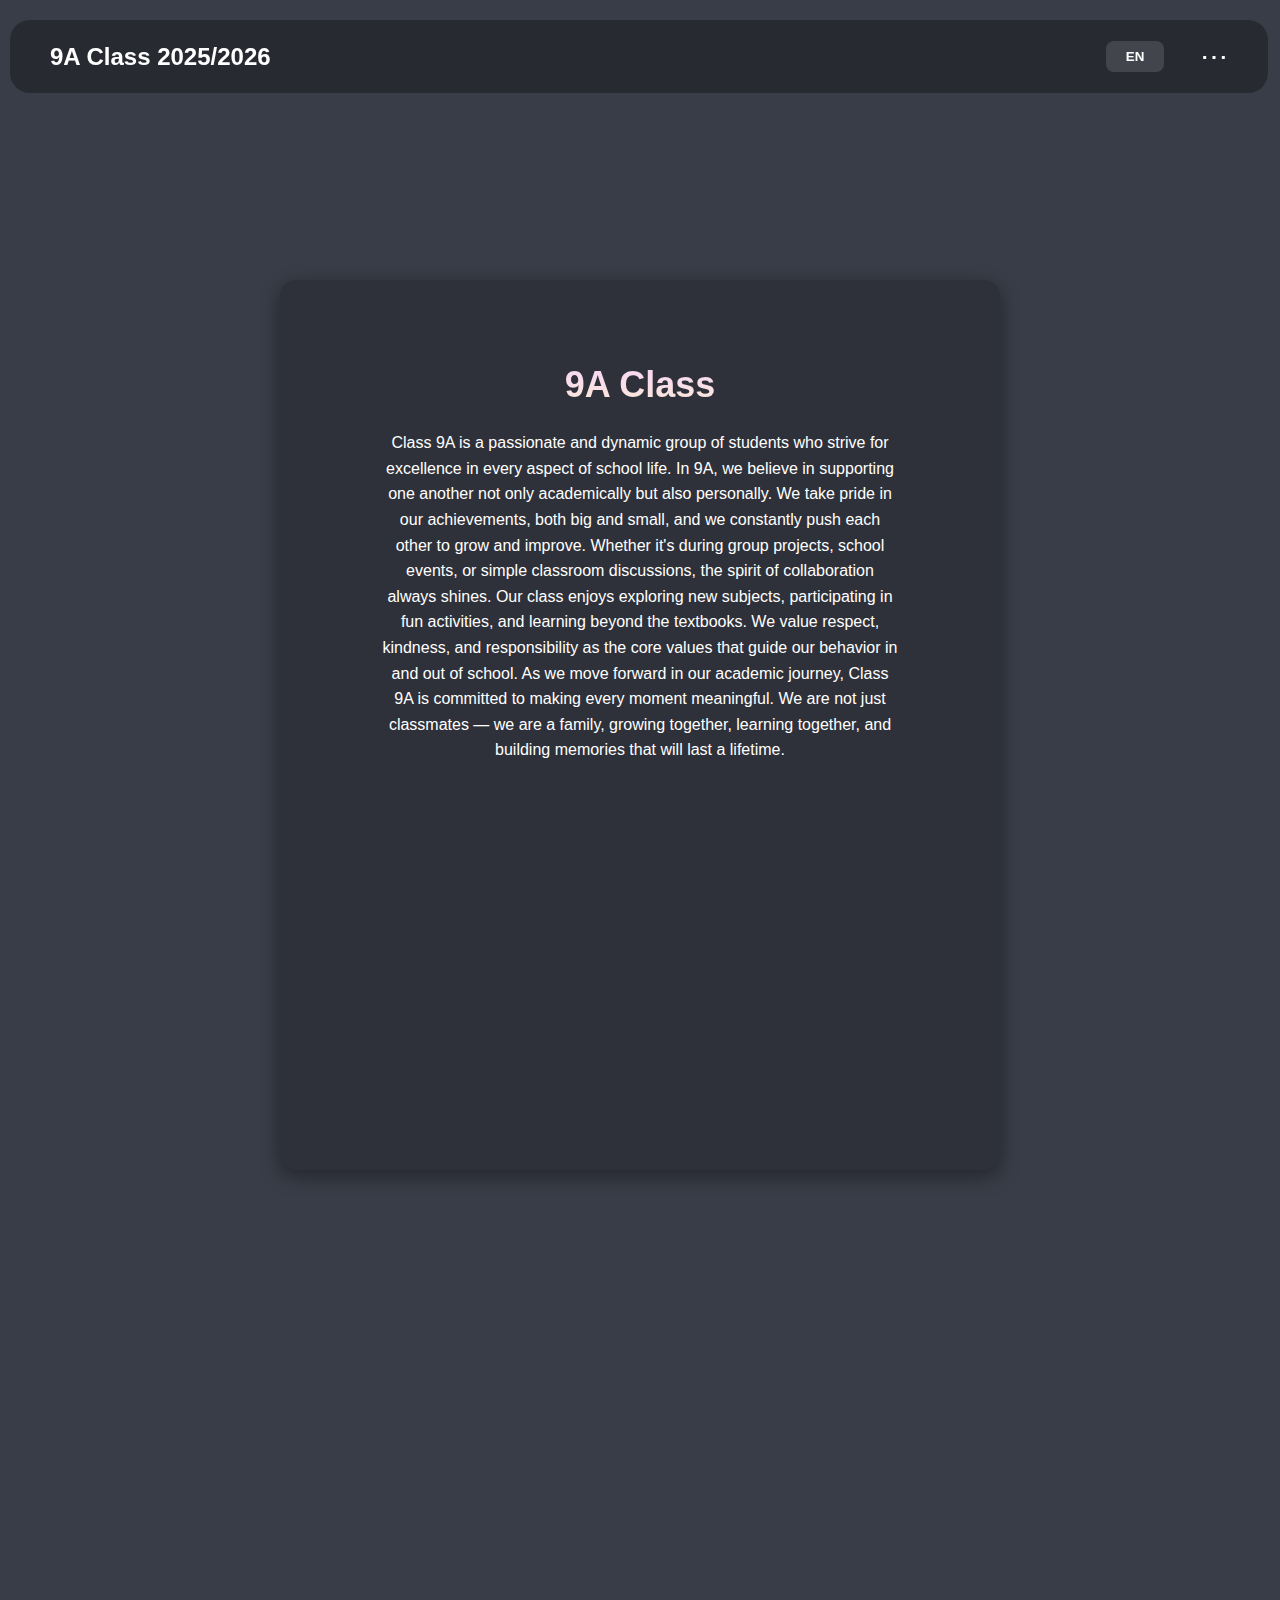
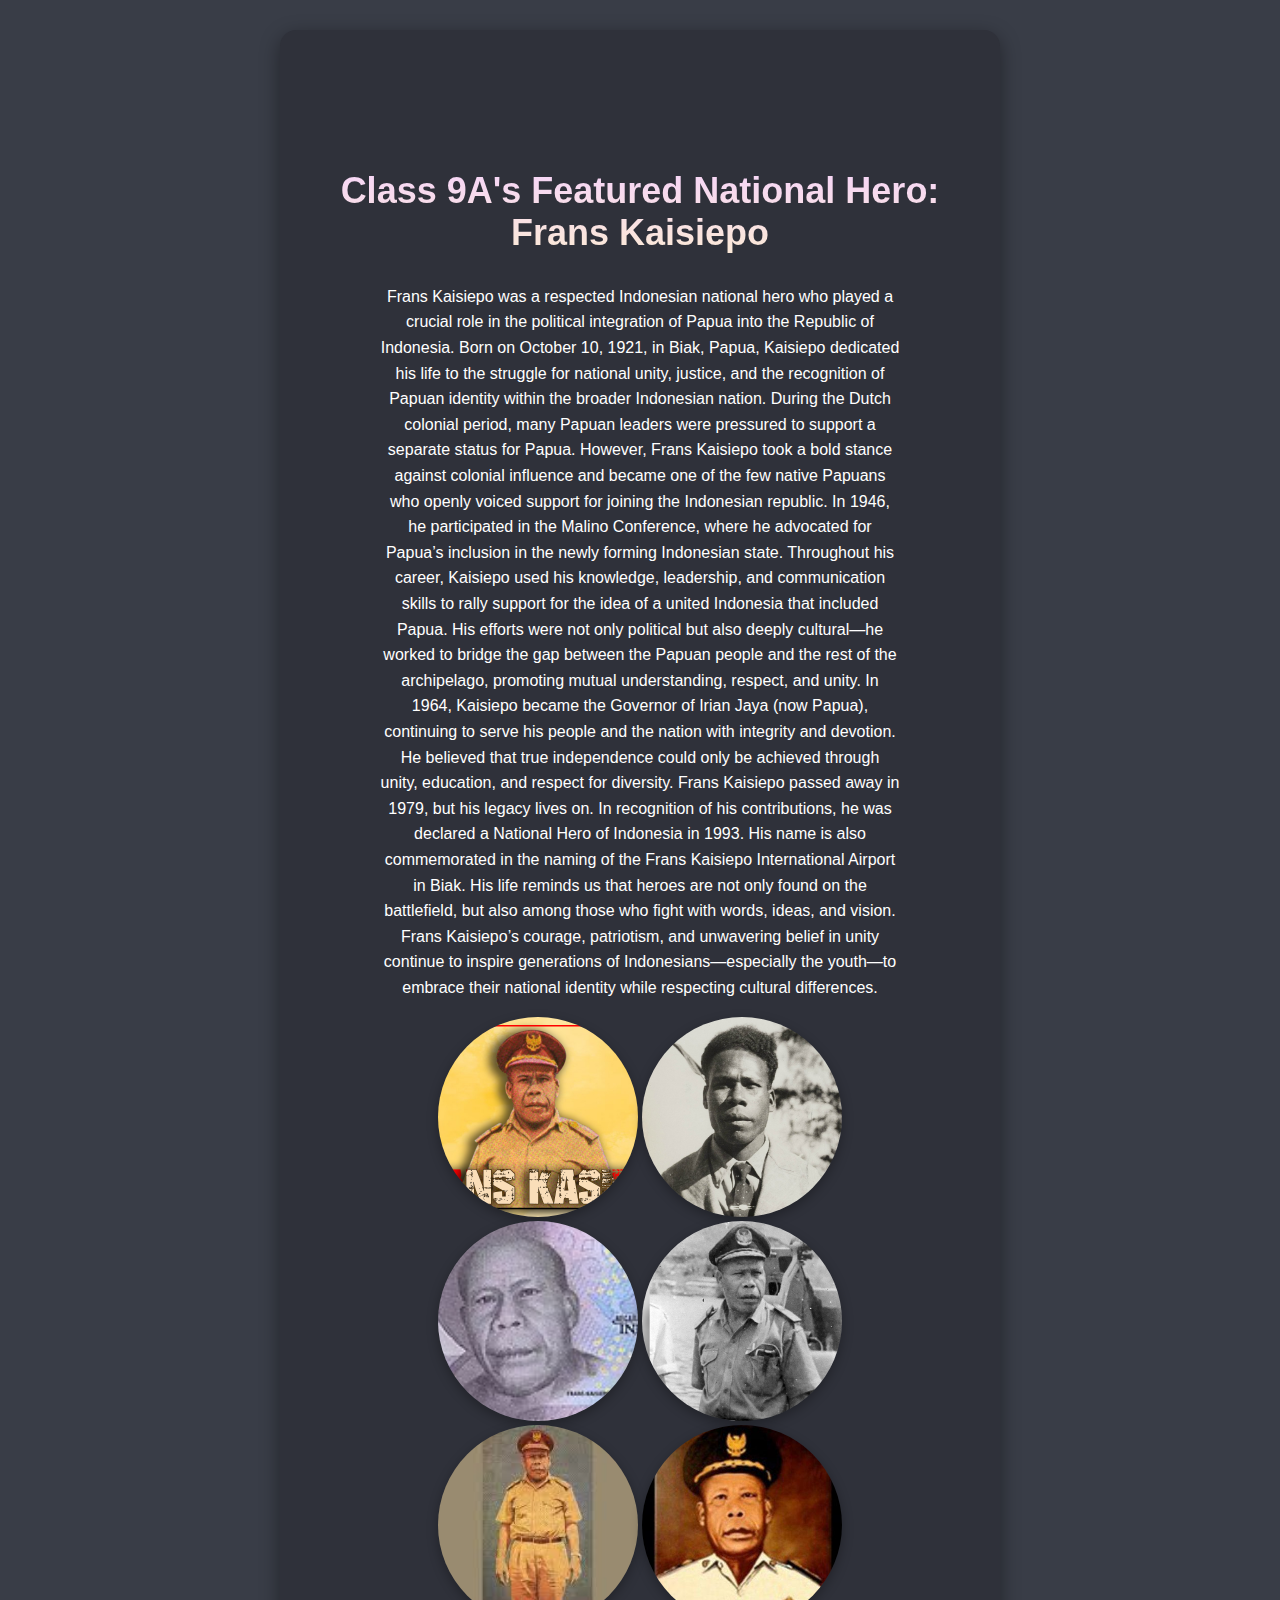
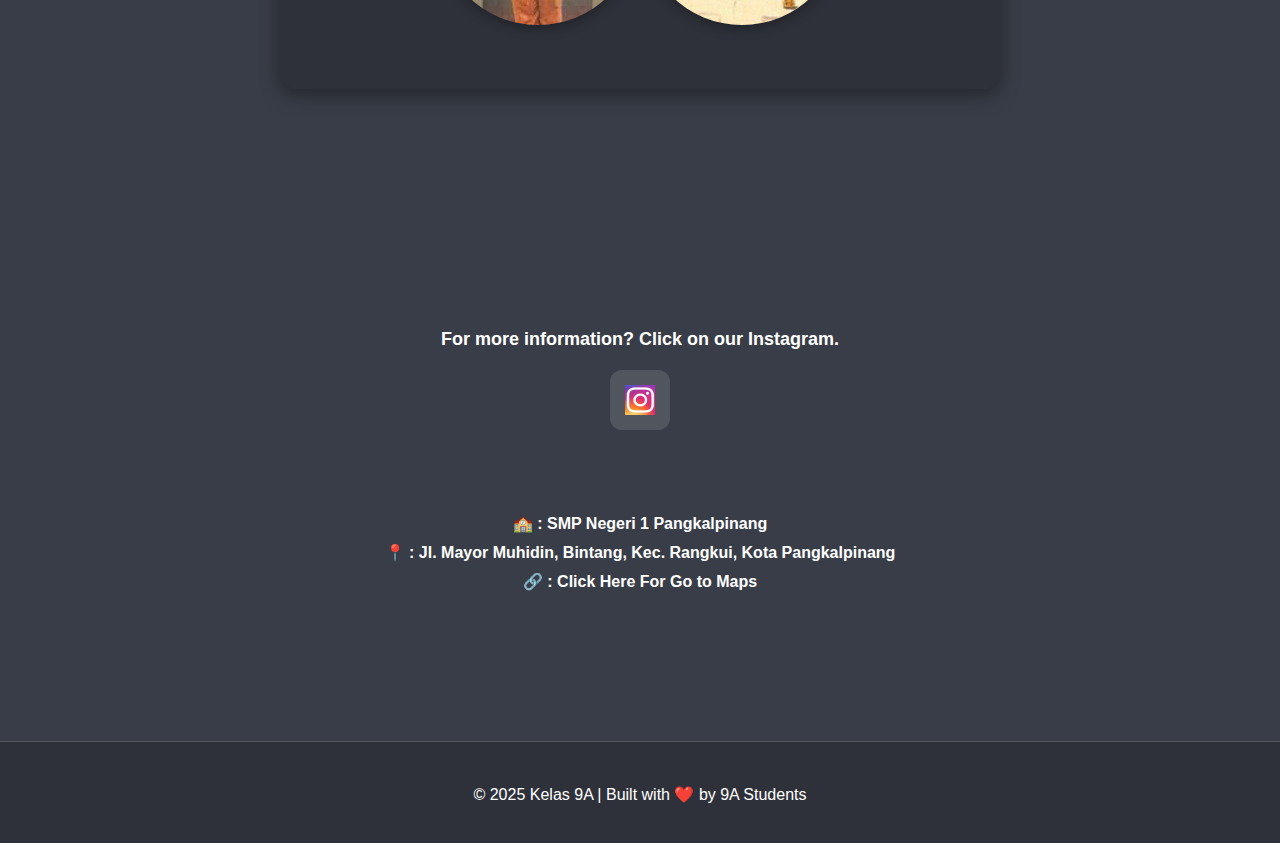
<file: index.html>
<!DOCTYPE html>
<html lang="en">
<head>
  <meta charset="UTF-8" />
  <meta name="viewport" content="width=device-width, initial-scale=1.0" />
  <title>Welcome To 9A Class</title>
  <link rel="stylesheet" href="style.css" />
</head>
<body>

  <nav class="navbar">
    <div class="logo">9A Class 2025/2026</div>
    
   <button id="toggle-btn">EN</button>

    <div class="hamburger" onclick="toggleMenu()">⋯</div>

    <ul class="menu" id="menu">
      <li><a href="#" class="nav-link">Home</a></li>
      <li><a href="student.html" class="nav-link">Student Name</a></li>
      <li><a href="gallery.html" class="nav-link">Gallery</a></li>
      <li><a href="structure.html" class="nav-link">Class Structure</a></li>
    </ul>
  </nav>

<main class="hero-section">
  <div class="card">

    <div id="content-en" class="lang-content">
    <h1>9A Class</h1>
    <p>
      Class 9A is a passionate and dynamic group of students who strive for excellence in every aspect of school life.
      In 9A, we believe in supporting one another not only academically but also personally. We take pride in our
      achievements, both big and small, and we constantly push each other to grow and improve. Whether it's during
      group projects, school events, or simple classroom discussions, the spirit of collaboration always shines.
      Our class enjoys exploring new subjects, participating in fun activities, and learning beyond the textbooks.
      We value respect, kindness, and responsibility as the core values that guide our behavior in and out of school.
      As we move forward in our academic journey, Class 9A is committed to making every moment meaningful.
      We are not just classmates — we are a family, growing together, learning together, and building memories that
      will last a lifetime.
    </p>
  </div>

 <div id="content-id" class="lang-content" style="display: none;">
      <h1>Kelas 9A</h1>
      <p>
        Kelas 9A adalah kelompok siswa yang penuh semangat dan dinamis yang berusaha mencapai keunggulan dalam semua aspek kehidupan sekolah.
        Di 9A, kami saling mendukung tidak hanya secara akademis tetapi juga secara pribadi. Kami bangga atas pencapaian kami, baik besar maupun kecil, dan terus mendorong satu sama lain untuk tumbuh dan berkembang.
        Baik saat proyek kelompok, acara sekolah, atau diskusi kelas sederhana, semangat kerja sama selalu bersinar.
        Kelas kami senang mengeksplorasi mata pelajaran baru, berpartisipasi dalam kegiatan seru, dan belajar di luar buku teks.
        Kami menghargai rasa hormat, kebaikan, dan tanggung jawab sebagai nilai inti yang membimbing perilaku kami di dalam dan di luar sekolah.
        Saat kami melanjutkan perjalanan akademik, Kelas 9A berkomitmen untuk membuat setiap momen bermakna.
        Kami bukan hanya teman sekelas — kami adalah keluarga, tumbuh bersama, belajar bersama, dan membangun kenangan yang akan bertahan seumur hidup.
      </p>
    </div>
  </main>

<main class="hero-section">
  <div class="card">

    <div id="content-en2" class="lang-content">
    <h2>Class 9A's Featured National Hero: Frans Kaisiepo</h2>
    <p>Frans Kaisiepo was a respected Indonesian national hero who played a crucial role in the political integration of Papua into the Republic of Indonesia. Born on October 10, 1921, in Biak, Papua, Kaisiepo dedicated his life to the struggle for national unity, justice, and the recognition of Papuan identity within the broader Indonesian nation.
     During the Dutch colonial period, many Papuan leaders were pressured to support a separate status for Papua. However, Frans Kaisiepo took a bold stance against colonial influence and became one of the few native Papuans who openly voiced support for joining the Indonesian republic. In 1946, he participated in the Malino Conference, where he advocated for Papua’s inclusion in the newly forming Indonesian state.
     Throughout his career, Kaisiepo used his knowledge, leadership, and communication skills to rally support for the idea of a united Indonesia that included Papua. His efforts were not only political but also deeply cultural—he worked to bridge the gap between the Papuan people and the rest of the archipelago, promoting mutual understanding, respect, and unity.
     In 1964, Kaisiepo became the Governor of Irian Jaya (now Papua), continuing to serve his people and the nation with integrity and devotion. He believed that true independence could only be achieved through unity, education, and respect for diversity.
     Frans Kaisiepo passed away in 1979, but his legacy lives on. In recognition of his contributions, he was declared a National Hero of Indonesia in 1993. His name is also commemorated in the naming of the Frans Kaisiepo International Airport in Biak.
     His life reminds us that heroes are not only found on the battlefield, but also among those who fight with words, ideas, and vision. Frans Kaisiepo’s courage, patriotism, and unwavering belief in unity continue to inspire generations of Indonesians—especially the youth—to embrace their national identity while respecting cultural differences.  
    </p>
   </div>

 <div id="content-id2" class="lang-content" style="display: none;">
      <h2>Pahlawan Nasional Unggulan Kelas 9A: Frans Kaisiepo</h2>
      <p>Frans Kaisiepo adalah seorang pahlawan nasional Indonesia yang dihormati dan memainkan peran penting dalam integrasi politik Papua ke dalam Republik Indonesia. Ia lahir pada tanggal 10 Oktober 1921 di Biak, Papua, dan mendedikasikan hidupnya untuk perjuangan demi persatuan nasional, keadilan, serta pengakuan identitas Papua dalam bangsa Indonesia yang lebih luas.
      Pada masa penjajahan Belanda, banyak pemimpin Papua yang ditekan untuk mendukung status terpisah bagi Papua. Namun, Frans Kaisiepo mengambil sikap tegas menentang pengaruh kolonial dan menjadi salah satu dari sedikit orang asli Papua yang secara terbuka menyuarakan dukungan untuk bergabung dengan Republik Indonesia. Pada tahun 1946, ia ikut serta dalam Konferensi Malino, di mana ia memperjuangkan agar Papua dimasukkan ke dalam negara Indonesia yang sedang dibentuk.
       Sepanjang kariernya, Kaisiepo menggunakan pengetahuan, kepemimpinan, dan keterampilan komunikasinya untuk menggalang dukungan terhadap gagasan Indonesia yang bersatu, termasuk Papua. Upayanya tidak hanya bersifat politik, tetapi juga sangat kultural—ia bekerja untuk menjembatani kesenjangan antara masyarakat Papua dan wilayah nusantara lainnya, mempromosikan saling pengertian, rasa hormat, dan persatuan.
       Pada tahun 1964, Kaisiepo menjadi Gubernur Irian Jaya (sekarang Papua), dan terus mengabdi kepada rakyat dan bangsa dengan integritas dan pengabdian. Ia percaya bahwa kemerdekaan sejati hanya dapat dicapai melalui persatuan, pendidikan, dan penghargaan terhadap keberagaman.
       Frans Kaisiepo wafat pada tahun 1979, tetapi warisannya tetap hidup. Sebagai pengakuan atas jasanya, ia dinyatakan sebagai Pahlawan Nasional Indonesia pada tahun 1993. Namanya juga diabadikan pada Bandara Internasional Frans Kaisiepo di Biak.
       Kehidupannya mengingatkan kita bahwa pahlawan tidak hanya ditemukan di medan perang, tetapi juga di antara mereka yang berjuang melalui kata-kata, ide, dan visi. Keberanian, patriotisme, dan keyakinan Frans Kaisiepo yang tak tergoyahkan terhadap persatuan terus menginspirasi generasi muda Indonesia untuk mencintai identitas nasional mereka sambil tetap menghargai perbedaan budaya.
     </p>
   </div>

  <img src="icon/franskaisiepo.jpg" class="img-fluid"alt="">
  <img src="icon/franskaisiepo2.jpg" class="img-fluid2"alt="">
  <img src="icon/franskaisiepo3.jpg" class="img-fluid3"alt="">
  <img src="icon/franskaisiepo4.jpg" class="img-fluid4"alt="">
  <img src="icon/franskaisiepo5.jpg" class="img-fluid5"alt="">
  <img src="icon/franskaisiepo6.jpg" class="img-fluid6"alt="">
</main>

<div class="moreinfo-section lang-content" id="content-en3">
  <div class="moreinfo">
    <strong>For more information? Click on our Instagram.</strong>
  </div>
  <div class="ig-box">
    <a href="https://www.instagram.com/adorable_ixa?igsh=YWl3c3VqcmRocGg2&utm_source=qr" target="_blank">
      <img src="icon/ig5.jpg" alt="Instagram">
    </a>
  </div>
</div>

<div class="moreinfo-section lang-content" id="content-id3" style="display: none;">
  <div class="moreinfo">
    <strong>Untuk info dan informasi lebih lanjut? Klik Instagram kami.</strong>
  </div>
  <div class="ig-box">
    <a href="https://www.instagram.com/adorable_ixa?igsh=YWl3c3VqcmRocGg2&utm_source=qr" target="_blank">
      <img src="icon/ig5.jpg" alt="Instagram">
    </a>
  </div>
</div>

<div class="location-container">
  <div class="location">
    <strong>🏫 : SMP Negeri 1 Pangkalpinang</strong>
  </div>

  <div class="locate">
    <strong>📍 : Jl. Mayor Muhidin, Bintang, Kec. Rangkui, Kota Pangkalpinang</strong>
  </div>

  <div class="linkss">
    <a href="https://www.google.com/maps/place/SMP+Negeri+1+Pangkalpinang/..." class="link-smp" target="_blank">
      <strong>🔗 : Click Here For Go to Maps</strong>
    </a>
  </div>
</div>

<footer class="footer">
  <p>&copy; 2025 Kelas 9A | Built with ❤️ by 9A Students</p>
</footer>

  <script src="script.js"></script>
</body>
</html>
</file>
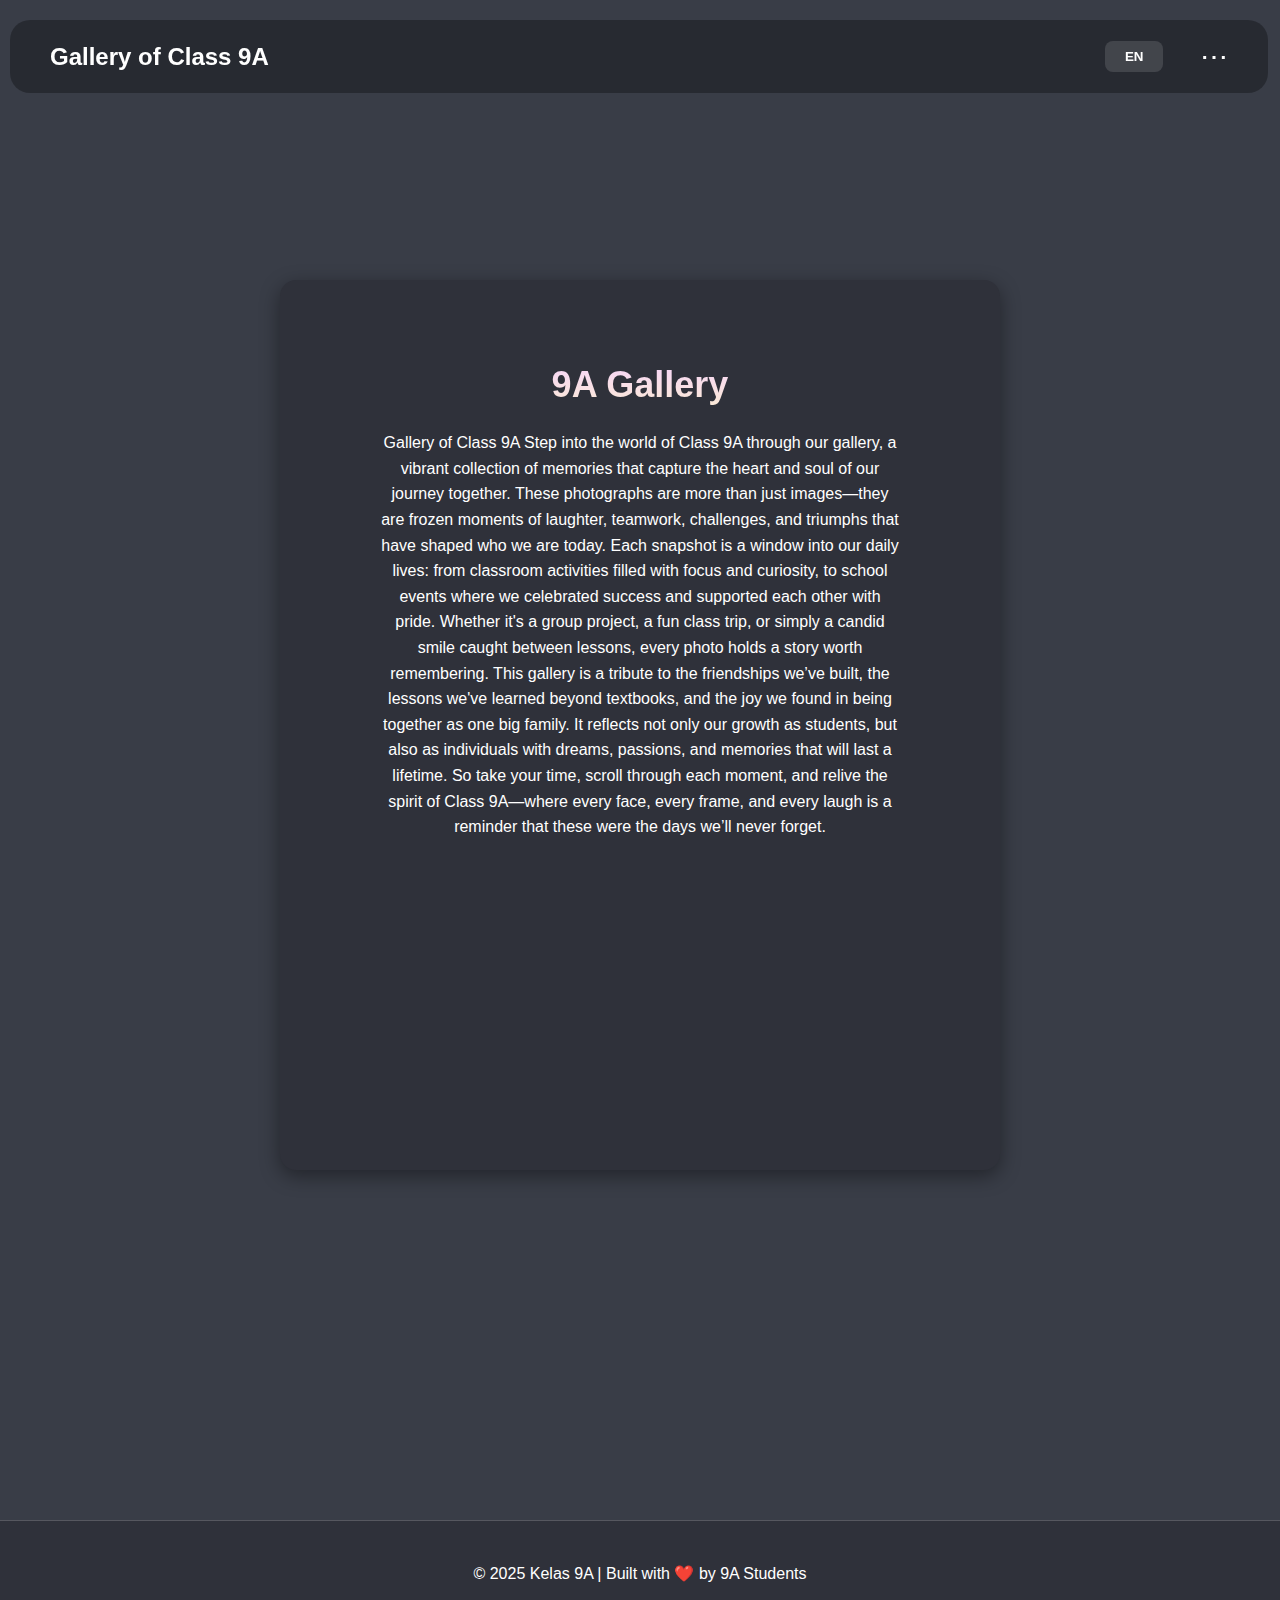
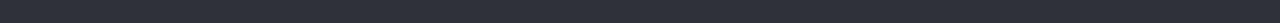
<file: gallery.html>
<!DOCTYPE html>
<html lang="en">
<head>
    <meta charset="UTF-8">
    <meta name="viewport" content="width=device-width, initial-scale=1.0">
    <title>Gallery Class 9A</title>
    <link rel="stylesheet" href="gallery.css" />
</head>
<body>

    <nav class="navbar">
    <div class="logo">Gallery of Class 9A</div>

    <button id="toggle-btn">EN</button>

    <div class="hamburger" onclick="toggleMenu()">⋯</div>

    <ul class="menu" id="menu">
      <li><a href="index.html" class="nav-link">Home</a></li>
      <li><a href="student.html" class="nav-link">Student Name</a></li>
      <li><a href="#" class="nav-link">Gallery</a></li>
      <li><a href="structure.html" class="nav-link">Class Structure</a></li>
    </ul>
  </nav>

<main class="hero-section">
  <div class="card">

    <div id="content-en" class="lang-content">
    <h1>9A Gallery</h1>
    <p>
     Gallery of Class 9A
     Step into the world of Class 9A through our gallery, a vibrant collection of memories that capture the heart and soul of our journey together. These photographs are more than just images—they are frozen moments of laughter, teamwork, challenges, and triumphs that have shaped who we are today.

     Each snapshot is a window into our daily lives: from classroom activities filled with focus and curiosity, to school events where we celebrated success and supported each other with pride. Whether it's a group project, a fun class trip, or simply a candid smile caught between lessons, every photo holds a story worth remembering.

     This gallery is a tribute to the friendships we’ve built, the lessons we've learned beyond textbooks, and the joy we found in being together as one big family. It reflects not only our growth as students, but also as individuals with dreams, passions, and memories that will last a lifetime.

     So take your time, scroll through each moment, and relive the spirit of Class 9A—where every face, every frame, and every laugh is a reminder that these were the days we’ll never forget.
    </p>
  </div>

 <div id="content-id" class="lang-content" style="display: none;">
      <h1>Galeri 9A</h1>
      <p>
        Masuki dunia Kelas 9A melalui galeri ini—sebuah kumpulan penuh warna dari kenangan yang menangkap hati dan jiwa perjalanan kami bersama. Foto-foto ini bukan hanya sekadar gambar, tetapi potongan waktu yang membekukan tawa, kerja sama, tantangan, dan kemenangan yang telah membentuk siapa kami hari ini.

       Setiap potret adalah jendela ke kehidupan sehari-hari kami: mulai dari aktivitas belajar yang penuh fokus dan rasa ingin tahu, hingga momen-momen di acara sekolah di mana kami merayakan keberhasilan dan saling mendukung dengan bangga. Baik itu proyek kelompok, perjalanan kelas yang menyenangkan, atau senyuman spontan di sela pelajaran—setiap foto menyimpan cerita yang layak dikenang.

       Galeri ini adalah penghormatan bagi persahabatan yang kami bangun, pelajaran hidup yang kami pelajari di luar buku pelajaran, dan kegembiraan yang kami temukan saat bersama sebagai satu keluarga besar. Ini mencerminkan pertumbuhan kami, bukan hanya sebagai pelajar, tetapi juga sebagai individu dengan mimpi, semangat, dan kenangan yang akan bertahan seumur hidup.

       Luangkan waktumu, telusuri setiap momen, dan hidupkan kembali semangat Kelas 9A—di mana setiap wajah, setiap bingkai, dan setiap tawa adalah pengingat bahwa inilah hari-hari yang takkan pernah kami lupakan.
      </p>
    </div>
  </main>

  <footer class="footer">
  <p>&copy; 2025 Kelas 9A | Built with ❤️ by 9A Students</p>
</footer>


  <script src="gallery.js"></script>
</body>
</html>
</file>
<file: style.css>
body {
  margin: 0;
  padding: 0;
  padding-top: 20px;
  background: #393D47;
  font-family: 'Poppins', sans-serif;
  color: white;
}

main {
  padding-top: 250px;
  padding-bottom: 200px;
  min-height: 100vh;
  display: flex;
  justify-content: center;
  animation: fadeIn 1.5s ease-in-out;
}

@keyframes fadeIn {
  from { opacity: 0; transform: translateY(20px); }
  to { opacity: 1; transform: translateY(0); }
}

.navbar {
  position: fixed;
  top: 20px;
  left: 10px;
  width: 92%;
  display: flex;
  justify-content: space-between;
  align-items: center;
  padding: 20px 40px;
  background: rgba(0, 0, 0, 0.3);
  border-radius: 20px;
  backdrop-filter: blur(15px);
  -webkit-backdrop-filter: blur(15px);
  color: white;
  box-shadow: none;
  z-index: 999;
  transition: none;
}

.logo {
  font-size: 24px;
  font-weight: 600;
}

#toggle-btn {
  margin-left: 800px;
  background: #ffffff20;
  border: none;
  color: white;
  font-weight: bold;
  padding: 8px 20px;
  border-radius: 8px;
  cursor: pointer;
}

.hamburger {
  font-size: 28px;
  cursor: pointer;
  user-select: none;
}

.menu {
  opacity: 0;
  max-height: 0;
  overflow: hidden;
  flex-direction: column;
  position: absolute;
  top: 70px;
  right: 40px;
  background-color: rgba(0, 0, 0, 0.9);
  padding: 0 20px;
  border-radius: 10px;
  list-style: none;
  box-shadow: 0 4px 12px rgba(0, 0, 0, 0.3);
  display: inline-block;
  transition: max-height 0.4s ease, opacity 0.4s ease, padding 0.4s ease;
  z-index: 1000;
}

.menu.show {
  opacity: 1;
  max-height: 200px;
  padding: 10px 20px;
}

.menu li {
  margin: 12px 0;
  transition: opacity 0.4s ease;
}

.menu a {
  text-decoration: none;
  color: white;
  font-weight: 500;
  font-size: 18px;
  display: inline-block;
  transition: transform 0.3s ease, color 0.3s ease;
}

.menu a:hover {
  transform: scale(1.2);
  color: #ffffff;
}

@media (min-width: 768px) {
  .hamburger {
    display: block;
  }
}

h1, h2 {
  text-align: center;
  font-size: 36px;
  background: linear-gradient(#f6d5f7, #fbe9d7);
  background-clip: text;
  -webkit-background-clip: text;
  color: transparent;
}

h1 {
  margin-top: 0 0 20px;
}

h2 {
  margin-top: 80px;
}

p {
  padding: 0 40px;
  text-align: center;
  font-size: 16px;
  margin-top: 20px;
  line-height: 1.6;
}

.img-fluid,
.img-fluid2,
.img-fluid3,
.img-fluid4,
.img-fluid5,
.img-fluid6 {
  width: 200px;
  height: 200px;
  border-radius: 50%;
  object-fit: cover;
  box-shadow: 0 4px 12px rgba(0,0,0,0.3);
}
.location-container {
  text-align: center;
  margin-top: 80px;
  margin-bottom: 40px;
  animation: zoomIn 1s ease-in-out;
}

.location,
.locate,
.linkss {
  margin: 10px 0;
}

.link-smp {
  text-decoration: none;
  color: white;
  font-weight: bold;
}


.card {
  background-color: #2f313a;
  max-width: 600px;
  width: 90%;
  padding: 60px;
  margin-top: 10px;
  border-radius: 16px;
  box-shadow: 0 6px 20px rgba(0, 0, 0, 0.4);
  text-align: center;
  animation: zoomIn 1s ease-in-out;
  margin-left: auto;
  margin-right: auto;
}

@keyframes zoomIn {
  from {
    opacity: 0;
    transform: scale(0.8);
  }
  to {
    opacity: 1;
    transform: scale(1);
  }
}

.footer {
  background-color: #2f313a;
  color: white;
  text-align: center;
  padding: 20px 10px;
  margin-top: 150px;
  font-size: 14px;
  border-top: 1px solid #ffffff30;
  animation: fadeIn 1s ease-in-out;
}

.moreinfo-section {
  text-align: center;
  margin-top: 40px;
  animation: zoomIn 1s ease-in-out;
}

.moreinfo {
  font-size: 18px;
  margin-bottom: 20px;
}

.ig-box {
  display: inline-block;
  width: 60px;
  height: 60px;
  background-color: #ffffff20;
  border-radius: 12px;
  overflow: hidden;
  transition: transform 0.3s ease, background-color 0.3s ease;
  text-align: center;
  line-height: 60px;
}

.ig-box img {
  width: 30px;
  height: 30px;
  vertical-align: middle;
}

.ig-box:hover {
  background-color: #ffffff40;
  transform: scale(1.1);
} 

.animate {
  animation: zoomIn 0.8s ease-in-out;
}

@media (max-width: 768px) {
  body {
    padding-top: 10px;
  }

  main {
    padding-top: 100px;
    padding-bottom: 100px;
    flex-direction: column;
  }

  #toggle-btn {
    margin-left: 0;
    margin-right: 20px;
    padding: 6px 16px;
    font-size: 14px;
  }

  .navbar {
    flex-direction: column;
    align-items: flex-start;
    padding: 20px;
  }

  .card {
    padding: 30px;
    width: 95%;
  }

  h1, h2 {
    font-size: 24px;
  }

  p {
    padding: 0 20px;
    font-size: 14px;
  }

  .img-fluid,
  .img-fluid2,
  .img-fluid3,
  .img-fluid4,
  .img-fluid5,
  .img-fluid6 {
    width: 120px;
    height: 120px;
    margin: 10px 5px;
  }

  .ig-box {
    width: 50px;
    height: 50px;
    line-height: 50px;
  }

  .ig-box img {
    width: 25px;
    height: 25px;
  }
}
</file>
<file: gallery.css>
body {
  margin: 0;
  padding: 0;
  padding-top: 20px;
  background: #393D47;
  font-family: 'Poppins', sans-serif;
  color: white;
}

main {
  padding-top: 250px;
  padding-bottom: 200px;
  min-height: 100vh;
  display: flex;
  justify-content: center;
  animation: fadeIn 1.5s ease-in-out;
}

@keyframes fadeIn {
  from { opacity: 0; transform: translateY(20px); }
  to { opacity: 1; transform: translateY(0); }
}

.navbar {
  position: fixed;
  top: 20px;
  left: 10px;
  width: 92%;
  display: flex;
  justify-content: space-between;
  align-items: center;
  padding: 20px 40px;
  background: rgba(0, 0, 0, 0.3);
  border-radius: 20px;
  backdrop-filter: blur(15px);
  -webkit-backdrop-filter: blur(15px);
  color: white;
  box-shadow: none;
  z-index: 999;
  transition: none;
}

.logo {
  font-size: 24px;
  font-weight: 600;
}

#toggle-btn {
  margin-left: 800px;
  background: #ffffff20;
  border: none;
  color: white;
  font-weight: bold;
  padding: 8px 20px;
  border-radius: 8px;
  cursor: pointer;
}

.hamburger {
  font-size: 28px;
  cursor: pointer;
  user-select: none;
}

.menu {
  opacity: 0;
  max-height: 0;
  overflow: hidden;
  flex-direction: column;
  position: absolute;
  top: 70px;
  right: 40px;
  background-color: rgba(0, 0, 0, 0.9);
  padding: 0 20px;
  border-radius: 10px;
  list-style: none;
  box-shadow: 0 4px 12px rgba(0, 0, 0, 0.3);
  display: inline-block;
  transition: max-height 0.4s ease, opacity 0.4s ease, padding 0.4s ease;
  z-index: 1000;
}

.menu.show {
  opacity: 1;
  max-height: 200px;
  padding: 10px 20px;
}

.menu li {
  margin: 12px 0;
  transition: opacity 0.4s ease;
}

.menu a {
  text-decoration: none;
  color: white;
  font-weight: 500;
  font-size: 18px;
  display: inline-block;
  transition: transform 0.3s ease, color 0.3s ease;
}

.menu a:hover {
  transform: scale(1.2);
  color: #ffffff;
}

@media (min-width: 768px) {
  .hamburger {
    display: block;
  }
}

h1 {
  text-align: center;
  font-size: 36px;
  background: linear-gradient(#f6d5f7, #fbe9d7);
  background-clip: text;
  -webkit-background-clip: text;
  color: transparent;
}

h1 {
  margin-top: 0 0 20px;
}

p {
  padding: 0 40px;
  text-align: center;
  font-size: 16px;
  margin-top: 20px;
  line-height: 1.6;
}

.card {
  background-color: #2f313a;
  max-width: 600px;
  width: 90%;
  padding: 60px;
  margin-top: 10px;
  border-radius: 16px;
  box-shadow: 0 6px 20px rgba(0, 0, 0, 0.4);
  text-align: center;
  animation: zoomIn 1s ease-in-out;
  margin-left: auto;
  margin-right: auto;
}

@keyframes zoomIn {
  from {
    opacity: 0;
    transform: scale(0.8);
  }
  to {
    opacity: 1;
    transform: scale(1);
  }
}

.footer {
  background-color: #2f313a;
  color: white;
  text-align: center;
  padding: 20px 10px;
  margin-top: 150px;
  font-size: 14px;
  border-top: 1px solid #ffffff30;
  animation: fadeIn 1s ease-in-out;
}

.animate {
  animation: zoomIn 0.8s ease-in-out;
}
</file>
